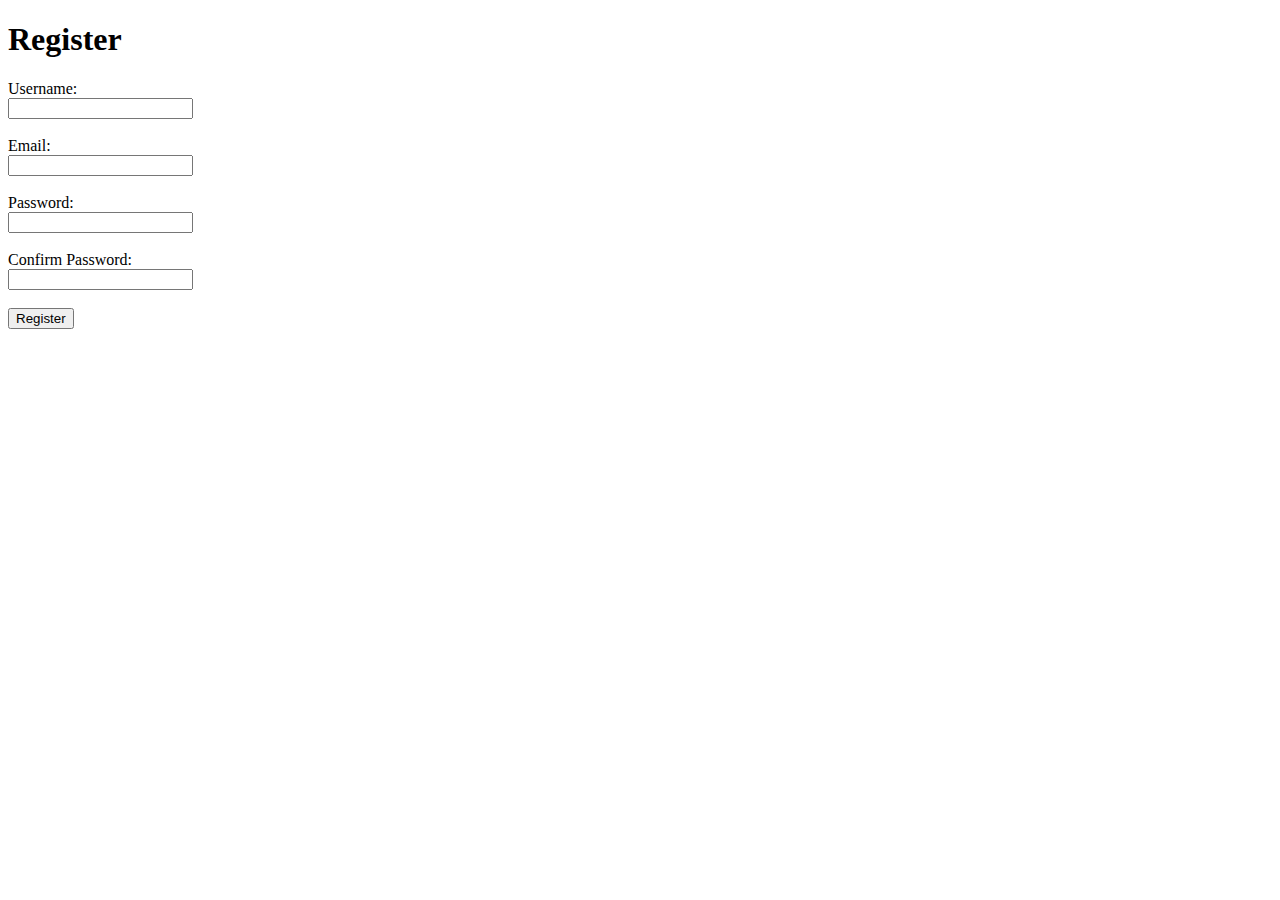
<file: register.html>
<!DOCTYPE html>
<html>
<head>
    <title>Registration Page</title>
</head>
<body>

<h1>Register</h1>

<form>

    <label>Username:</label><br>
    <input type="text" name="username"><br><br>

    <label>Email:</label><br>
    <input type="email" name="email"><br><br>

    <label>Password:</label><br>
    <input type="password" name="password"><br><br>

    <label>Confirm Password:</label><br>
    <input type="password" name="confirm-password"><br><br>

    <input type="submit" value="Register">

</form>

</body>
</html>
</file>
